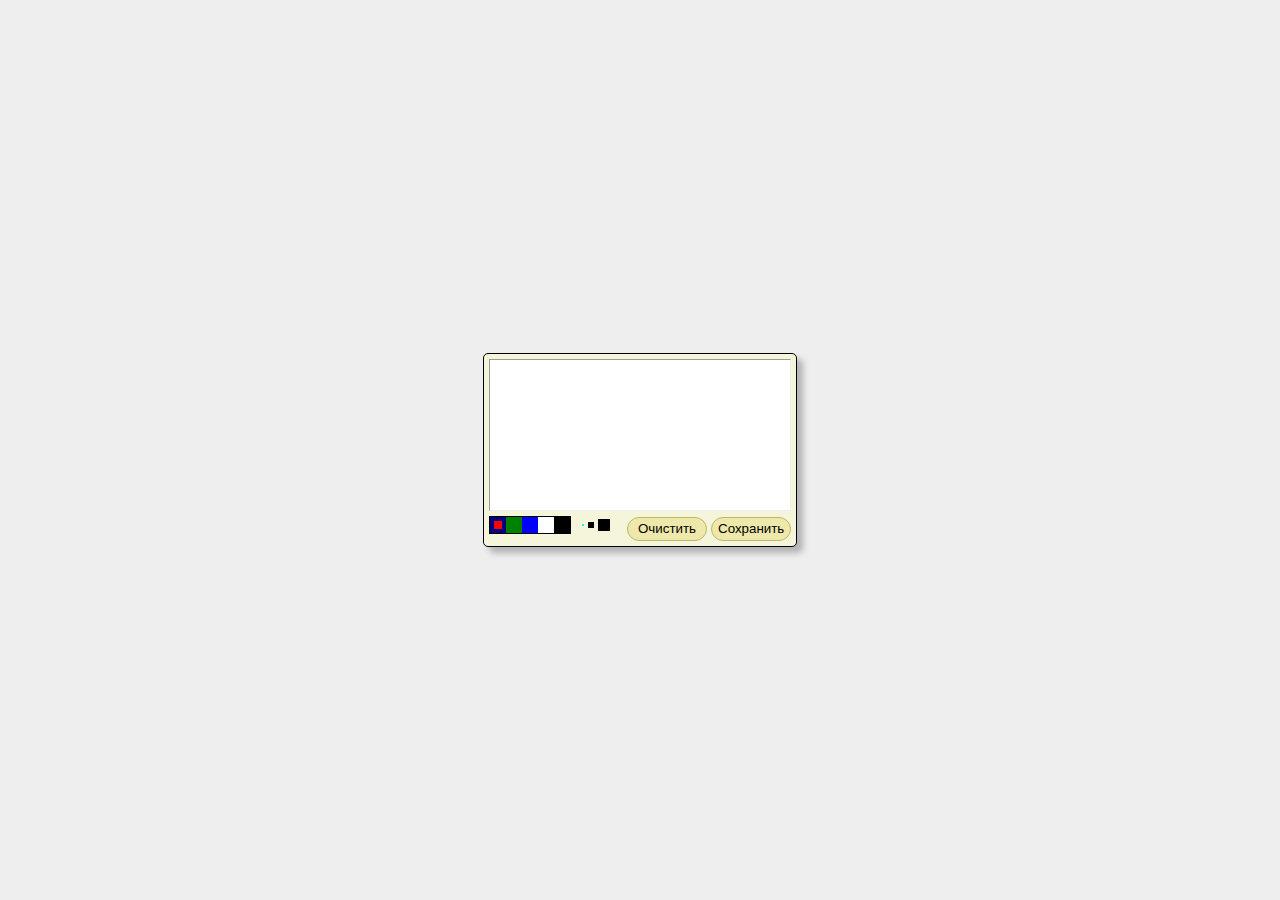
<file: index.html>
<!doctype html>
<head>
	<title>Редактор изображения</title>
	<meta charset="UTF-8"> 
	<meta name="viewport" content="width=device-width,user-scalable=no" />
	<link rel="stylesheet" href="style.css"> 
</head> 
<body>
<div class="container">
	<div class="container__editor-area">
		<canvas class="draw-area"></canvas>
		<div class="color-palette">
			<div class="color-palette__item color-palette__item_color_red color-palette__item_selected" title="Красный" data-color="red"></div>
			<div class="color-palette__item color-palette__item_color_green" title="Зеленый" data-color="green"></div>
			<div class="color-palette__item color-palette__item_color_blue" title="Синий" data-color="blue"></div>
			<div class="color-palette__item color-palette__item_color_white" title="Белый" data-color="white"></div>
			<div class="color-palette__item color-palette__item_color_black" title="Черный" data-color="black"></div>
		</div>
		<div class="pen-thickness-palette">
			<div class="pen-thickness-palette__item pen-thickness-palette__item_thickness_2 pen-thickness-palette__item_selected" title="2" data-thickness="2"></div>
			<div class="pen-thickness-palette__item pen-thickness-palette__item_thickness_6" title="6" data-thickness="6"></div>
			<div class="pen-thickness-palette__item pen-thickness-palette__item_thickness_12" title="12" data-thickness="12"></div>
		</div>
		<button class="button button_clear">Очистить</button>
		<button class="button button_save">Сохранить</button>
	</div>
</div>
</body>
<script src="script.js" type="text/javascript"></script>
<script type="text/javascript">
	var app = new drawingApp();
</script>
</html>
</file>
<file: style.css>
body {
	margin: 0;
	padding: 0;
	background: #eee;
}

/* Блок контейнера */
.container {
	display: flex;
	align-items: center;
	justify-content: center;
	height: 100vh;
	width: 100vw;
    margin: 0;
	padding: 0;
}

.container__editor-area{
	background-color: Beige;
	width: 302px;
	height: 182px;
	border-radius: 5px;
	border: 1px solid black;
    padding: 5px;
	box-shadow: 6px 6px 6px rgba(0,0,0,0.25);
}

/* Блок области холста */
.draw-area{
	width: 300px;
	height: 150px;
	border: 1px inset;
	margin-bottom:1px;
	background-color: white;
}

/* Блок палитры цветов */
.color-palette{
    border: 1px solid black;	
	width: 80px;
	height: 16px;
	display: inline-flex;
}

.color-palette__item{
	width: 16px;
	height: 16px;
	float: left;
	box-sizing: border-box;
}

.color-palette__item:hover{
    border: 4px solid Olive;
}

.color-palette__item_color_red{
	background-color: red;
}

.color-palette__item_color_green{
	background-color: green;
}

.color-palette__item_color_blue{
	background-color: blue;
}

.color-palette__item_color_white{
	background-color: white;
}

.color-palette__item_color_black{
	background-color: black;
}

.color-palette__item_selected{
    border: 4px solid Navy;
}

/* Блок толщины пера */
.pen-thickness-palette{
	width: 48px;
	height: 16px;
	display: inline-block;
}

.pen-thickness-palette__item {
	background-color: black;
	float: left;
    box-sizing: border-box;
}

.pen-thickness-palette__item:hover {
    background-color: DodgerBlue;
}

.pen-thickness-palette__item_thickness_2{
	width: 2px;
	height: 2px;
	margin: 7px 2px 7px 7px;
}

.pen-thickness-palette__item_thickness_6{
	width: 6px;
	height: 6px;
	margin: 5px 2px 5px 2px;
}

.pen-thickness-palette__item_thickness_12{
	width: 12px;
	height: 12px;
	margin: 2px;
}

.pen-thickness-palette__item_selected{
    background-color: Aqua;
}

/* Блок кнопки */
.button{
	width: 80px;
	height: 24px;
	border-radius: 12px;
    border: 1px solid DarkKhaki;
	background-color: PaleGoldenrod;
}
</file>
